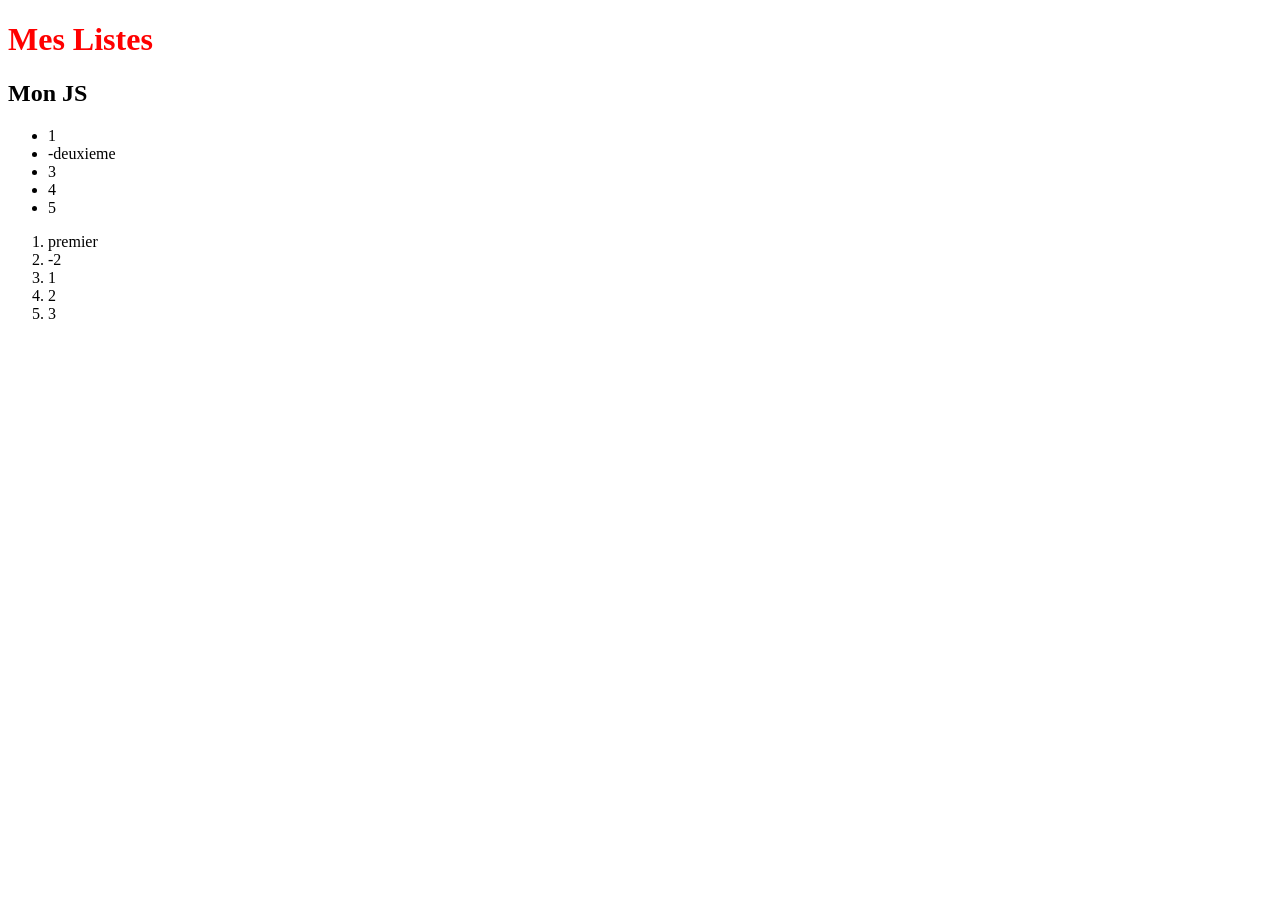
<file: index.html>
<!DOCTYPE html>
<html lang="en">
<head>
    <meta charset="UTF-8">
    <meta http-equiv="X-UA-Compatible" content="IE=edge">
    <meta name="viewport" content="width=device-width, initial-scale=1.0">
    <title>Document</title>
</head>
<body>
    <h1>Mes Listes</h1>

    <ul>
        <li>1</li>
        <li>2</li>
        <li>3</li>
    </ul>

    <ol>
        <li>1</li>
        <li>2</li>
        <li>3</li>
    </ol>

    <script>

        let ulli = document.querySelector("ul");
        ulli.insertAdjacentHTML("beforeend", "<li>4</li><li>5</li>");

        let olli = document.querySelector("ol")
        olli.insertAdjacentHTML("afterbegin","<li>-1</li><li>-2</li>");

        let h2 = document.querySelector("h1")
        h2.insertAdjacentHTML("afterend", "<h2>Mon JS</h2>");

        let olli1 = document.querySelector("ol>li")                     //  let olli1 = document.querySelector("ol>li")
        olli1.textContent = "premier";

        let ulli1 = document.querySelector("ul li:nth-child(2)")
        ulli1.textContent = "-deuxieme";

        let h1 = document.querySelector("h1")
        h1.style.color="red";

        


    </script>

<!--
Créez une page HTML qui contient un H1 comme titre et deux listes (une ordonnée et une non-ordonnée) qui contiendront 3 li chacune
	
Sélectionnez la liste non-ordonnée et rajouter 2 li à la fin
	
Sélectionnez la liste ordonnée et rajoutez 2 li au début
	
Rajoutez un sous-titre de votre choix après le titre
	
Modifiez le contenu du premier élément de la liste ordonnée
	
Modifiez le contenu du second élément de la liste non-ordonnée
	
Changez le couleur du titre 
-->


</body>
</html>
</file>
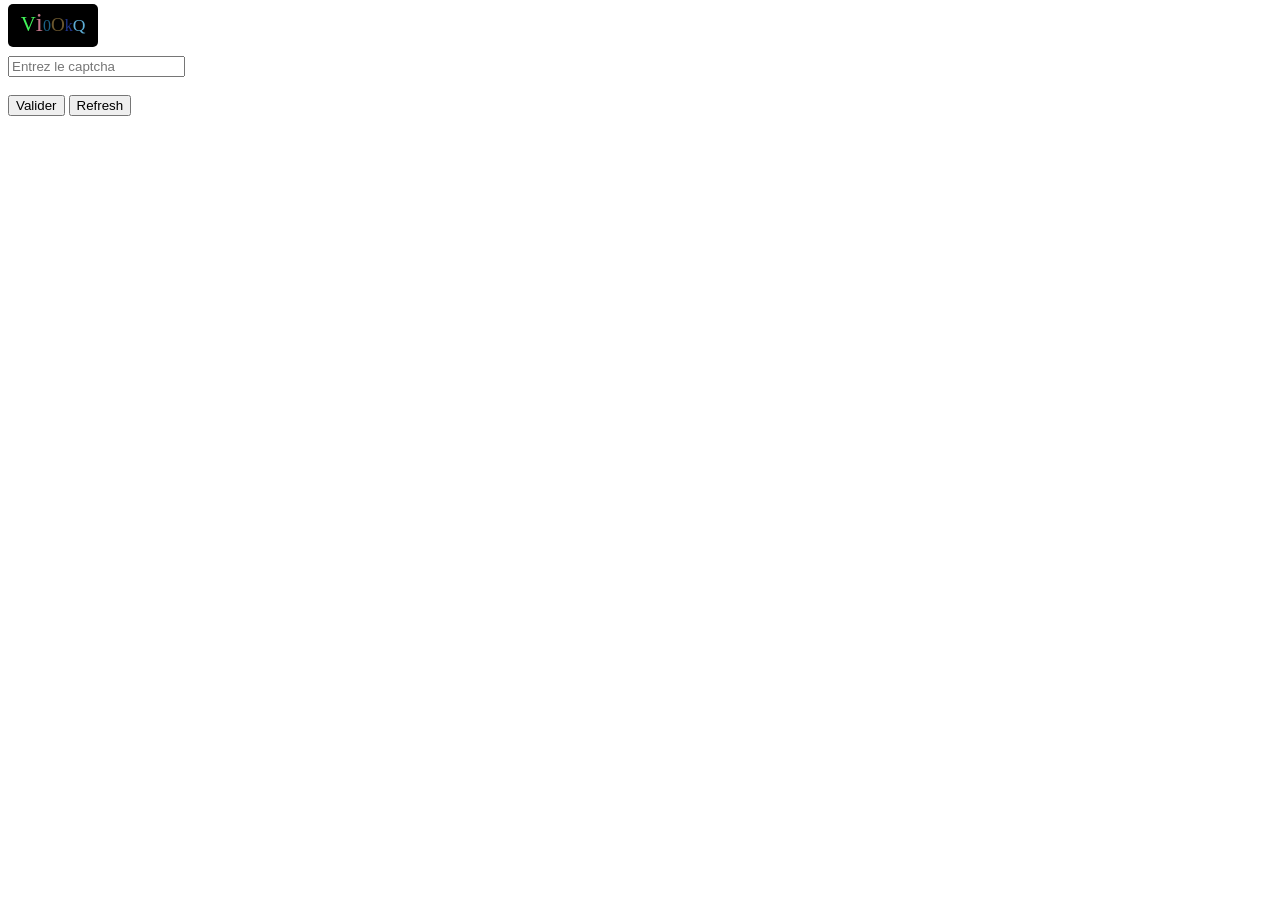
<file: captcha/index.html>
<!DOCTYPE html>
<html lang="en">
	<head>
		<meta charset="UTF-8">
		<title>Captcha</title>

		<style>
			#captcha {
				-webkit-user-select: none; /* Safari */
				-ms-user-select: none; /* IE 10+ */
				user-select: none;

				background-color: black;
				display: inline;
				padding: 0.8em;
				border-radius: 5px;
			}

			.invalidCaptcha {
				border: solid 2px red;
				border-radius: 3px;
			}

			.invalidCaptcha + span::after {
				content: "captcha invalide";
				color: red;
				font-size: 0.7em;
				font-style: italic;
				padding-left: 5px;
			}

			.validCaptcha {
				border: solid 2px green;
				border-radius: 3px;
			}

			.validCaptcha + span::after {
				content: "vérification réussie";
				color: green;
				font-size: 0.7em;
				font-style: italic;
				padding-left: 5px;
			}
		</style>
	</head>
	
	<body>
		<div>
			<p id="captcha"></p></br></br>
			<input id="captchaInput" type="text" placeholder="Entrez le captcha"><span></span></br></br>
			<button id="captchaValidate">Valider</button>
			<button id="captchaRefresh">Refresh</button>
		</div>
	
	
		<script>
			/* Fonction qui génère un captcha qui sera inséré dans un élément avec l'id "captcha"
			et qui nécessite un callback qui sera appellé lorsqu'le captcha	est validé ainsi qu'une
			longueur de captcha pour la génération */
			function captchaCF2M(callback, captchaLen) {
				function randomInt(min, max) {
					return Math.floor(Math.random() * (max - min + 1) + min)
				}
				
				// Retourne un array contenant autant d'élements venant de "array" que "numberOfElements"
				function getElementsFromArray(array, numberOfElements) {
					let arrayOfElements = [];
					for (let i = 0; i < numberOfElements; i++) {
						let randomElement = array[randomInt(0, array.length - 1)];
						arrayOfElements.push(randomElement);
					}
					return arrayOfElements
				}
				
				// Vide le contenu de l'élément avec l'id "captcha" et y insère un nouveau captcha
				function generateCaptcha() {
					captcha.innerHTML = "";
					captchaInput.value = ""; 

					let captchaArray = getElementsFromArray(allCharacters, captchaLen);
					for (let i = 0; i < captchaArray.length; i++) {
						let colors = randomRGB(); //
						let size = randomSize();
						captcha.insertAdjacentHTML('beforeend', `<span style="color: rgb(${colors[0]}, ${colors[1]}, ${colors[2]}); font-size: ${size}em">${captchaArray[i]}</span>`);
					}
				}

				// Vérifie si l'entrée utilisateur correspond au captcha et appelle le callback sinon génère un nouveau captcha
				function validateCaptcha() {
					if (captcha.textContent === captchaInput.value) {
						captchaInput.classList.remove("invalidCaptcha");
						captchaInput.classList.add("validCaptcha");
						callback();
					} else {
						captchaInput.classList.add("invalidCaptcha");
						generateCaptcha(captchaLen);
					}
				}

				function randomRGB() {
					let arrayRGB = [];

					for (let i = 0; i < 3; i++) {
						arrayRGB.push(randomInt(21, 255));
					}
					// randomInt(min, max)
					return arrayRGB
				}

				function randomSize() {
					return randomInt(10, 18) / 10
				}
			
				const allCharacters = ['A', 'B', 'C', 'D', 'E', 'F', 'G', 'H', 'I', 'J', 'K', 'L', 'M', 'N', 'O', 'P', 'Q', 'R', 'S', 'T', 'U', 'V', 'W', 'X', 'Y', 'Z', 'a', 'b', 'c', 'd', 'e', 'f', 'g', 'h', 'i', 'j', 'k', 'l', 'm', 'n', 'o', 'p', 'q', 'r', 's', 't', 'u', 'v', 'w', 'x', 'y', 'z', '0', '1', '2', '3', '4', '5', '6', '7', '8', '9'];
				const captcha = document.querySelector('#captcha');
				const captchaInput = document.querySelector('#captchaInput');
				const captchaValidate = document.querySelector('#captchaValidate');
				const captchaRefresh = document.querySelector('#captchaRefresh');

				generateCaptcha(captchaLen);
				captchaValidate.addEventListener('click', validateCaptcha);
				captchaRefresh.addEventListener('click', generateCaptcha);
			}

			function redirectionDuckduck() {
				document.location = "https://duckduckgo.com"; // Redirection vers un site
				// document.querySelector("#monFormulaire").submit(); // Envoyer un formulaire
			}

			captchaCF2M(redirectionDuckduck, 6)
		</script>
	</body>
</html>
</file>
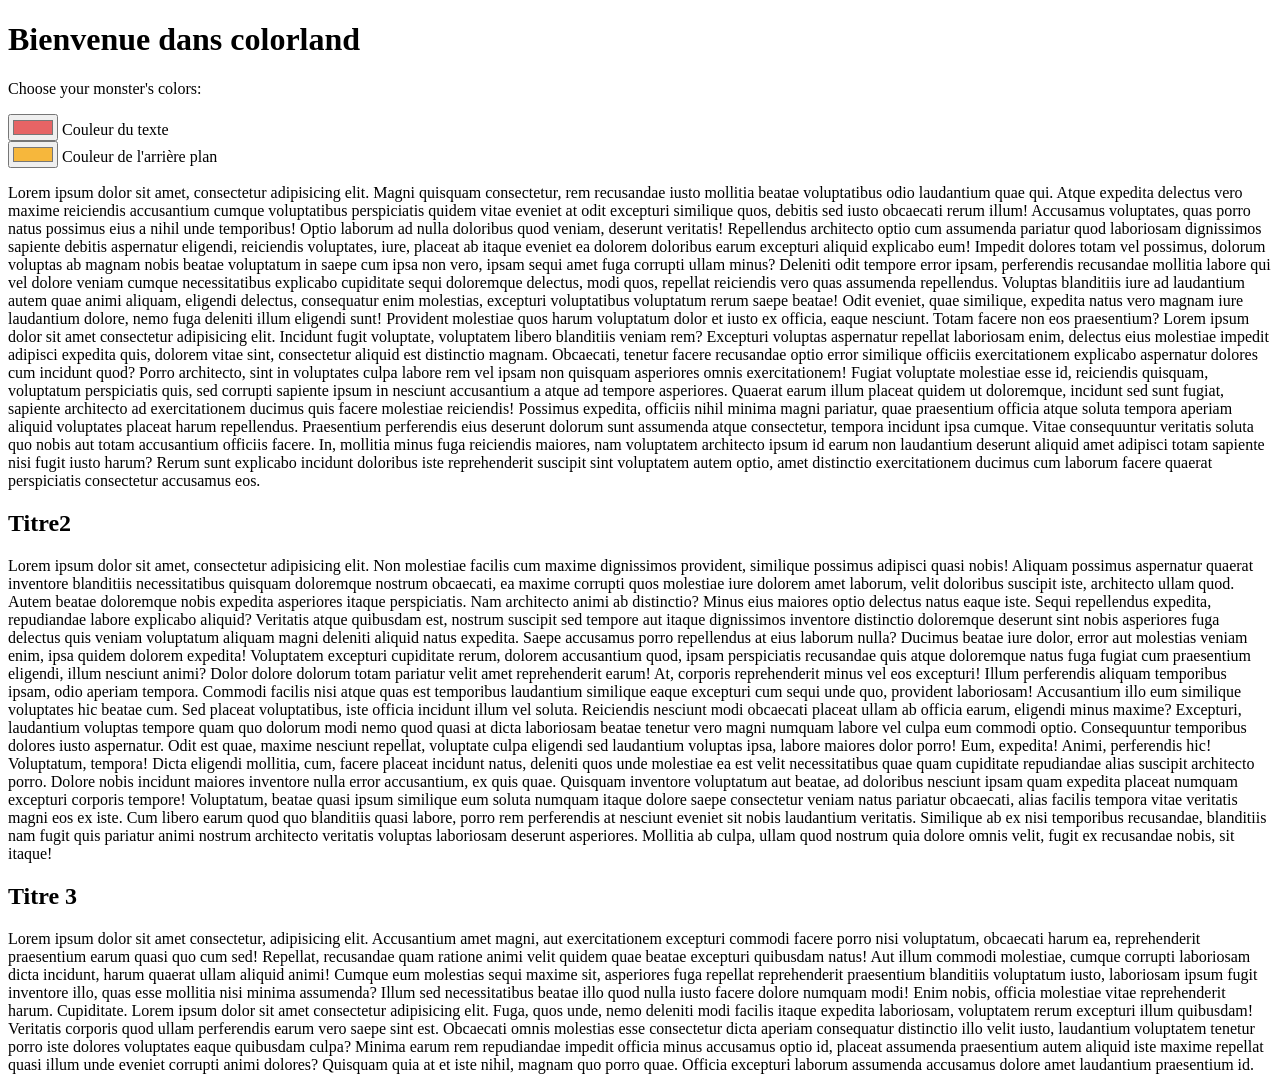
<file: colors_scrollIntoView/index.html>
<!DOCTYPE html>
<html lang="en">
<head>
    <meta charset="UTF-8">
    <meta http-equiv="X-UA-Compatible" content="IE=edge">
    <meta name="viewport" content="width=device-width, initial-scale=1.0">
    <title>Document</title>
</head>
<body>
<h1>Bienvenue dans colorland</h1>

    <p>Choose your monster's colors:</p>

<div>
    <input type="color" id="textColor" name="textColor"
           value="#e66465">
    <label for="textColor">Couleur du texte</label>
</div>

<div>
    <input type="color" id="backgroundColor" name="backgroundColor"
            value="#f6b73c">
    <label for="backgroundColor">Couleur de l'arrière plan</label>
</div>

<p>Lorem ipsum dolor sit amet, consectetur adipisicing elit. Magni quisquam consectetur, rem recusandae iusto mollitia beatae voluptatibus odio laudantium quae qui. Atque expedita delectus vero maxime reiciendis accusantium cumque voluptatibus perspiciatis quidem vitae eveniet at odit excepturi similique quos, debitis sed iusto obcaecati rerum illum! Accusamus voluptates, quas porro natus possimus eius a nihil unde temporibus! Optio laborum ad nulla doloribus quod veniam, deserunt veritatis! Repellendus architecto optio cum assumenda pariatur quod laboriosam dignissimos sapiente debitis aspernatur eligendi, reiciendis voluptates, iure, placeat ab itaque eveniet ea dolorem doloribus earum excepturi aliquid explicabo eum! Impedit dolores totam vel possimus, dolorum voluptas ab magnam nobis beatae voluptatum in saepe cum ipsa non vero, ipsam sequi amet fuga corrupti ullam minus? Deleniti odit tempore error ipsam, perferendis recusandae mollitia labore qui vel dolore veniam cumque necessitatibus explicabo cupiditate sequi doloremque delectus, modi quos, repellat reiciendis vero quas assumenda repellendus. Voluptas blanditiis iure ad laudantium autem quae animi aliquam, eligendi delectus, consequatur enim molestias, excepturi voluptatibus voluptatum rerum saepe beatae! Odit eveniet, quae similique, expedita natus vero magnam iure laudantium dolore, nemo fuga deleniti illum eligendi sunt! Provident molestiae quos harum voluptatum dolor et iusto ex officia, eaque nesciunt. Totam facere non eos praesentium? Lorem ipsum dolor sit amet consectetur adipisicing elit. Incidunt fugit voluptate, voluptatem libero blanditiis veniam rem? Excepturi voluptas aspernatur repellat laboriosam enim, delectus eius molestiae impedit adipisci expedita quis, dolorem vitae sint, consectetur aliquid est distinctio magnam. Obcaecati, tenetur facere recusandae optio error similique officiis exercitationem explicabo aspernatur dolores cum incidunt quod? Porro architecto, sint in voluptates culpa labore rem vel ipsam non quisquam asperiores omnis exercitationem! Fugiat voluptate molestiae esse id, reiciendis quisquam, voluptatum perspiciatis quis, sed corrupti sapiente ipsum in nesciunt accusantium a atque ad tempore asperiores. Quaerat earum illum placeat quidem ut doloremque, incidunt sed sunt fugiat, sapiente architecto ad exercitationem ducimus quis facere molestiae reiciendis! Possimus expedita, officiis nihil minima magni pariatur, quae praesentium officia atque soluta tempora aperiam aliquid voluptates placeat harum repellendus. Praesentium perferendis eius deserunt dolorum sunt assumenda atque consectetur, tempora incidunt ipsa cumque. Vitae consequuntur veritatis soluta quo nobis aut totam accusantium officiis facere. In, mollitia minus fuga reiciendis maiores, nam voluptatem architecto ipsum id earum non laudantium deserunt aliquid amet adipisci totam sapiente nisi fugit iusto harum? Rerum sunt explicabo incidunt doloribus iste reprehenderit suscipit sint voluptatem autem optio, amet distinctio exercitationem ducimus cum laborum facere quaerat perspiciatis consectetur accusamus eos.
</p>

<h2 onclick="this.scrollIntoView({behavior: 'smooth', block: 'start'});">Titre2</h2>

<p>Lorem ipsum dolor sit amet, consectetur adipisicing elit. Non molestiae facilis cum maxime dignissimos provident, similique possimus adipisci quasi nobis! Aliquam possimus aspernatur quaerat inventore blanditiis necessitatibus quisquam doloremque nostrum obcaecati, ea maxime corrupti quos molestiae iure dolorem amet laborum, velit doloribus suscipit iste, architecto ullam quod. Autem beatae doloremque nobis expedita asperiores itaque perspiciatis. Nam architecto animi ab distinctio? Minus eius maiores optio delectus natus eaque iste. Sequi repellendus expedita, repudiandae labore explicabo aliquid? Veritatis atque quibusdam est, nostrum suscipit sed tempore aut itaque dignissimos inventore distinctio doloremque deserunt sint nobis asperiores fuga delectus quis veniam voluptatum aliquam magni deleniti aliquid natus expedita. Saepe accusamus porro repellendus at eius laborum nulla? Ducimus beatae iure dolor, error aut molestias veniam enim, ipsa quidem dolorem expedita! Voluptatem excepturi cupiditate rerum, dolorem accusantium quod, ipsam perspiciatis recusandae quis atque doloremque natus fuga fugiat cum praesentium eligendi, illum nesciunt animi? Dolor dolore dolorum totam pariatur velit amet reprehenderit earum! At, corporis reprehenderit minus vel eos excepturi! Illum perferendis aliquam temporibus ipsam, odio aperiam tempora. Commodi facilis nisi atque quas est temporibus laudantium similique eaque excepturi cum sequi unde quo, provident laboriosam! Accusantium illo eum similique voluptates hic beatae cum. Sed placeat voluptatibus, iste officia incidunt illum vel soluta. Reiciendis nesciunt modi obcaecati placeat ullam ab officia earum, eligendi minus maxime? Excepturi, laudantium voluptas tempore quam quo dolorum modi nemo quod quasi at dicta laboriosam beatae tenetur vero magni numquam labore vel culpa eum commodi optio. Consequuntur temporibus dolores iusto aspernatur. Odit est quae, maxime nesciunt repellat, voluptate culpa eligendi sed laudantium voluptas ipsa, labore maiores dolor porro! Eum, expedita! Animi, perferendis hic! Voluptatum, tempora! Dicta eligendi mollitia, cum, facere placeat incidunt natus, deleniti quos unde molestiae ea est velit necessitatibus quae quam cupiditate repudiandae alias suscipit architecto porro. Dolore nobis incidunt maiores inventore nulla error accusantium, ex quis quae. Quisquam inventore voluptatum aut beatae, ad doloribus nesciunt ipsam quam expedita placeat numquam excepturi corporis tempore! Voluptatum, beatae quasi ipsum similique eum soluta numquam itaque dolore saepe consectetur veniam natus pariatur obcaecati, alias facilis tempora vitae veritatis magni eos ex iste. Cum libero earum quod quo blanditiis quasi labore, porro rem perferendis at nesciunt eveniet sit nobis laudantium veritatis. Similique ab ex nisi temporibus recusandae, blanditiis nam fugit quis pariatur animi nostrum architecto veritatis voluptas laboriosam deserunt asperiores. Mollitia ab culpa, ullam quod nostrum quia dolore omnis velit, fugit ex recusandae nobis, sit itaque!</p>

<h2 onclick="this.scrollIntoView({behavior: 'smooth', block: 'start'});">Titre 3</h2>
<p>
    Lorem ipsum dolor sit amet consectetur, adipisicing elit. Accusantium amet magni, aut exercitationem excepturi commodi facere porro nisi voluptatum, obcaecati harum ea, reprehenderit praesentium earum quasi quo cum sed! Repellat, recusandae quam ratione animi velit quidem quae beatae excepturi quibusdam natus! Aut illum commodi molestiae, cumque corrupti laboriosam dicta incidunt, harum quaerat ullam aliquid animi! Cumque eum molestias sequi maxime sit, asperiores fuga repellat reprehenderit praesentium blanditiis voluptatum iusto, laboriosam ipsum fugit inventore illo, quas esse mollitia nisi minima assumenda? Illum sed necessitatibus beatae illo quod nulla iusto facere dolore numquam modi! Enim nobis, officia molestiae vitae reprehenderit harum. Cupiditate. Lorem ipsum dolor sit amet consectetur adipisicing elit. Fuga, quos unde, nemo deleniti modi facilis itaque expedita laboriosam, voluptatem rerum excepturi illum quibusdam! Veritatis corporis quod ullam perferendis earum vero saepe sint est. Obcaecati omnis molestias esse consectetur dicta aperiam consequatur distinctio illo velit iusto, laudantium voluptatem tenetur porro iste dolores voluptates eaque quibusdam culpa? Minima earum rem repudiandae impedit officia minus accusamus optio id, placeat assumenda praesentium autem aliquid iste maxime repellat quasi illum unde eveniet corrupti animi dolores? Quisquam quia at et iste nihil, magnam quo porro quae. Officia excepturi laborum assumenda accusamus dolore amet laudantium praesentium id.
</p>

    <script src=colors.js> </script>
</body>
</html>
</file>
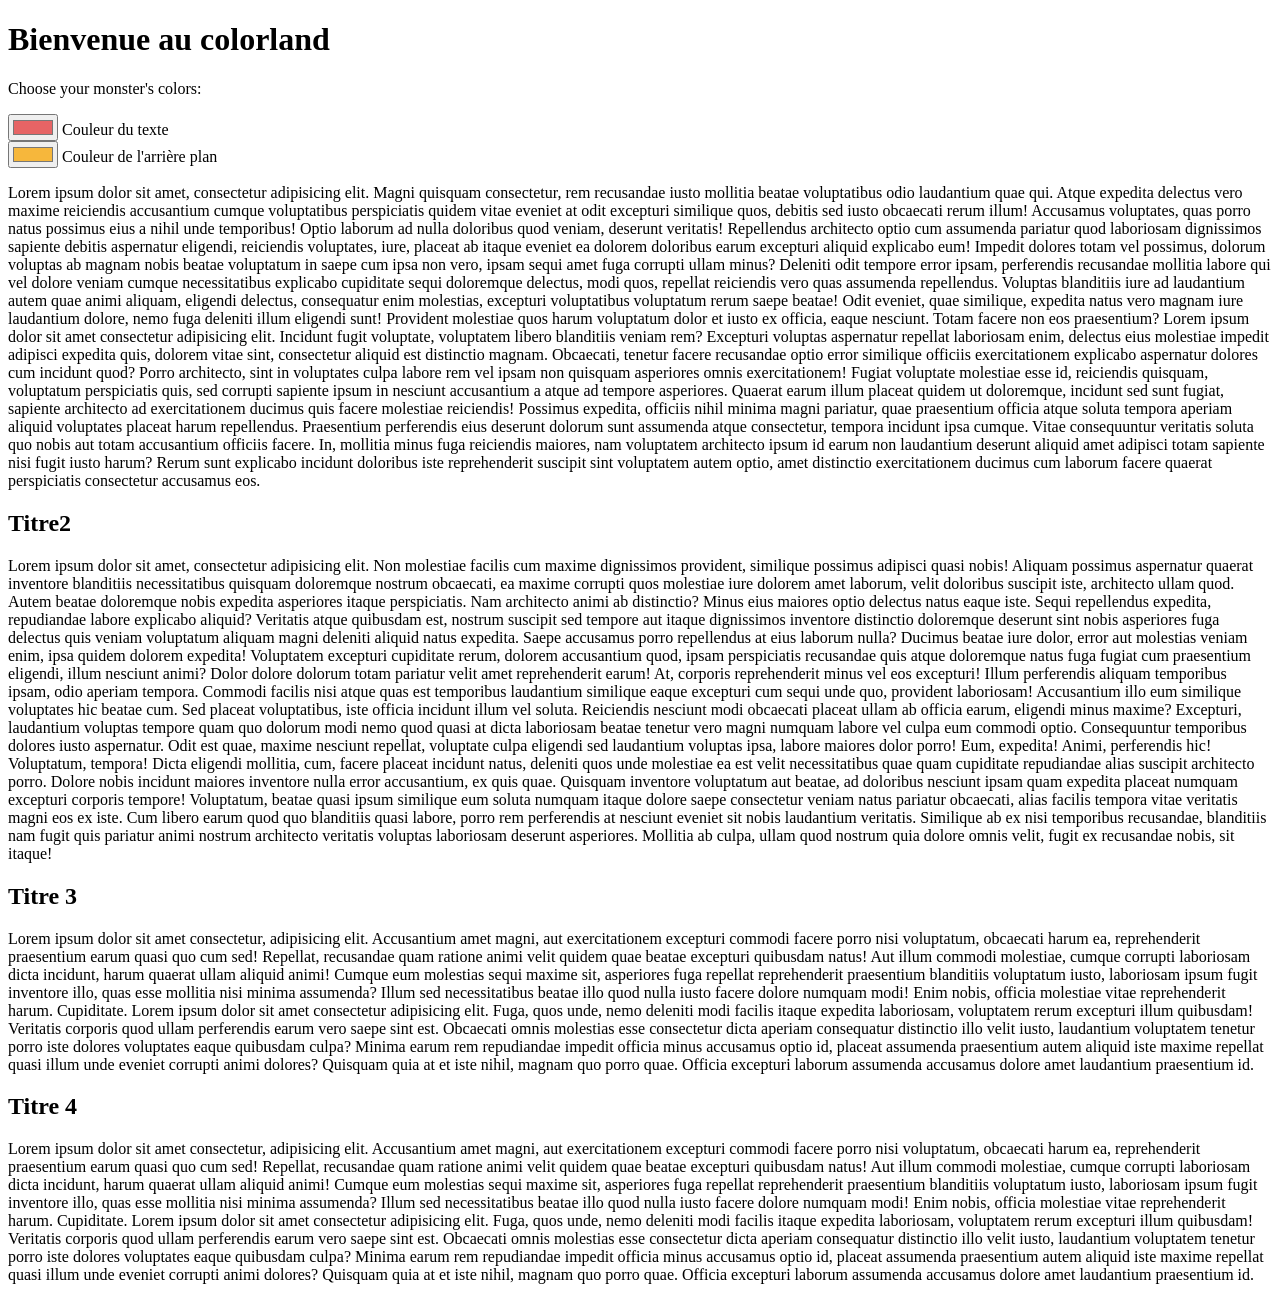
<file: colors_scrollIntoView_byClass/index.html>
<!DOCTYPE html>
<html lang="en">
<head>
    <meta charset="UTF-8">
    <meta http-equiv="X-UA-Compatible" content="IE=edge">
    <meta name="viewport" content="width=device-width, initial-scale=1.0">
    <title>Document</title>
</head>
<body>
<h1>Bienvenue au colorland</h1>

    <p>Choose your monster's colors:</p>

<div>
    <input type="color" id="textColor" name="textColor"
           value="#e66465">
    <label for="textColor">Couleur du texte</label>
</div>

<div>
    <input type="color" id="backgroundColor" name="backgroundColor"
            value="#f6b73c">
    <label for="backgroundColor">Couleur de l'arrière plan</label>
</div>

<p>Lorem ipsum dolor sit amet, consectetur adipisicing elit. Magni quisquam consectetur, rem recusandae iusto mollitia beatae voluptatibus odio laudantium quae qui. Atque expedita delectus vero maxime reiciendis accusantium cumque voluptatibus perspiciatis quidem vitae eveniet at odit excepturi similique quos, debitis sed iusto obcaecati rerum illum! Accusamus voluptates, quas porro natus possimus eius a nihil unde temporibus! Optio laborum ad nulla doloribus quod veniam, deserunt veritatis! Repellendus architecto optio cum assumenda pariatur quod laboriosam dignissimos sapiente debitis aspernatur eligendi, reiciendis voluptates, iure, placeat ab itaque eveniet ea dolorem doloribus earum excepturi aliquid explicabo eum! Impedit dolores totam vel possimus, dolorum voluptas ab magnam nobis beatae voluptatum in saepe cum ipsa non vero, ipsam sequi amet fuga corrupti ullam minus? Deleniti odit tempore error ipsam, perferendis recusandae mollitia labore qui vel dolore veniam cumque necessitatibus explicabo cupiditate sequi doloremque delectus, modi quos, repellat reiciendis vero quas assumenda repellendus. Voluptas blanditiis iure ad laudantium autem quae animi aliquam, eligendi delectus, consequatur enim molestias, excepturi voluptatibus voluptatum rerum saepe beatae! Odit eveniet, quae similique, expedita natus vero magnam iure laudantium dolore, nemo fuga deleniti illum eligendi sunt! Provident molestiae quos harum voluptatum dolor et iusto ex officia, eaque nesciunt. Totam facere non eos praesentium? Lorem ipsum dolor sit amet consectetur adipisicing elit. Incidunt fugit voluptate, voluptatem libero blanditiis veniam rem? Excepturi voluptas aspernatur repellat laboriosam enim, delectus eius molestiae impedit adipisci expedita quis, dolorem vitae sint, consectetur aliquid est distinctio magnam. Obcaecati, tenetur facere recusandae optio error similique officiis exercitationem explicabo aspernatur dolores cum incidunt quod? Porro architecto, sint in voluptates culpa labore rem vel ipsam non quisquam asperiores omnis exercitationem! Fugiat voluptate molestiae esse id, reiciendis quisquam, voluptatum perspiciatis quis, sed corrupti sapiente ipsum in nesciunt accusantium a atque ad tempore asperiores. Quaerat earum illum placeat quidem ut doloremque, incidunt sed sunt fugiat, sapiente architecto ad exercitationem ducimus quis facere molestiae reiciendis! Possimus expedita, officiis nihil minima magni pariatur, quae praesentium officia atque soluta tempora aperiam aliquid voluptates placeat harum repellendus. Praesentium perferendis eius deserunt dolorum sunt assumenda atque consectetur, tempora incidunt ipsa cumque. Vitae consequuntur veritatis soluta quo nobis aut totam accusantium officiis facere. In, mollitia minus fuga reiciendis maiores, nam voluptatem architecto ipsum id earum non laudantium deserunt aliquid amet adipisci totam sapiente nisi fugit iusto harum? Rerum sunt explicabo incidunt doloribus iste reprehenderit suscipit sint voluptatem autem optio, amet distinctio exercitationem ducimus cum laborum facere quaerat perspiciatis consectetur accusamus eos.
</p>

<h2 class="titresDefilables">Titre2</h2>

<p>Lorem ipsum dolor sit amet, consectetur adipisicing elit. Non molestiae facilis cum maxime dignissimos provident, similique possimus adipisci quasi nobis! Aliquam possimus aspernatur quaerat inventore blanditiis necessitatibus quisquam doloremque nostrum obcaecati, ea maxime corrupti quos molestiae iure dolorem amet laborum, velit doloribus suscipit iste, architecto ullam quod. Autem beatae doloremque nobis expedita asperiores itaque perspiciatis. Nam architecto animi ab distinctio? Minus eius maiores optio delectus natus eaque iste. Sequi repellendus expedita, repudiandae labore explicabo aliquid? Veritatis atque quibusdam est, nostrum suscipit sed tempore aut itaque dignissimos inventore distinctio doloremque deserunt sint nobis asperiores fuga delectus quis veniam voluptatum aliquam magni deleniti aliquid natus expedita. Saepe accusamus porro repellendus at eius laborum nulla? Ducimus beatae iure dolor, error aut molestias veniam enim, ipsa quidem dolorem expedita! Voluptatem excepturi cupiditate rerum, dolorem accusantium quod, ipsam perspiciatis recusandae quis atque doloremque natus fuga fugiat cum praesentium eligendi, illum nesciunt animi? Dolor dolore dolorum totam pariatur velit amet reprehenderit earum! At, corporis reprehenderit minus vel eos excepturi! Illum perferendis aliquam temporibus ipsam, odio aperiam tempora. Commodi facilis nisi atque quas est temporibus laudantium similique eaque excepturi cum sequi unde quo, provident laboriosam! Accusantium illo eum similique voluptates hic beatae cum. Sed placeat voluptatibus, iste officia incidunt illum vel soluta. Reiciendis nesciunt modi obcaecati placeat ullam ab officia earum, eligendi minus maxime? Excepturi, laudantium voluptas tempore quam quo dolorum modi nemo quod quasi at dicta laboriosam beatae tenetur vero magni numquam labore vel culpa eum commodi optio. Consequuntur temporibus dolores iusto aspernatur. Odit est quae, maxime nesciunt repellat, voluptate culpa eligendi sed laudantium voluptas ipsa, labore maiores dolor porro! Eum, expedita! Animi, perferendis hic! Voluptatum, tempora! Dicta eligendi mollitia, cum, facere placeat incidunt natus, deleniti quos unde molestiae ea est velit necessitatibus quae quam cupiditate repudiandae alias suscipit architecto porro. Dolore nobis incidunt maiores inventore nulla error accusantium, ex quis quae. Quisquam inventore voluptatum aut beatae, ad doloribus nesciunt ipsam quam expedita placeat numquam excepturi corporis tempore! Voluptatum, beatae quasi ipsum similique eum soluta numquam itaque dolore saepe consectetur veniam natus pariatur obcaecati, alias facilis tempora vitae veritatis magni eos ex iste. Cum libero earum quod quo blanditiis quasi labore, porro rem perferendis at nesciunt eveniet sit nobis laudantium veritatis. Similique ab ex nisi temporibus recusandae, blanditiis nam fugit quis pariatur animi nostrum architecto veritatis voluptas laboriosam deserunt asperiores. Mollitia ab culpa, ullam quod nostrum quia dolore omnis velit, fugit ex recusandae nobis, sit itaque!</p>

<h2 class="titresDefilables">Titre 3</h2>
<p>
    Lorem ipsum dolor sit amet consectetur, adipisicing elit. Accusantium amet magni, aut exercitationem excepturi commodi facere porro nisi voluptatum, obcaecati harum ea, reprehenderit praesentium earum quasi quo cum sed! Repellat, recusandae quam ratione animi velit quidem quae beatae excepturi quibusdam natus! Aut illum commodi molestiae, cumque corrupti laboriosam dicta incidunt, harum quaerat ullam aliquid animi! Cumque eum molestias sequi maxime sit, asperiores fuga repellat reprehenderit praesentium blanditiis voluptatum iusto, laboriosam ipsum fugit inventore illo, quas esse mollitia nisi minima assumenda? Illum sed necessitatibus beatae illo quod nulla iusto facere dolore numquam modi! Enim nobis, officia molestiae vitae reprehenderit harum. Cupiditate. Lorem ipsum dolor sit amet consectetur adipisicing elit. Fuga, quos unde, nemo deleniti modi facilis itaque expedita laboriosam, voluptatem rerum excepturi illum quibusdam! Veritatis corporis quod ullam perferendis earum vero saepe sint est. Obcaecati omnis molestias esse consectetur dicta aperiam consequatur distinctio illo velit iusto, laudantium voluptatem tenetur porro iste dolores voluptates eaque quibusdam culpa? Minima earum rem repudiandae impedit officia minus accusamus optio id, placeat assumenda praesentium autem aliquid iste maxime repellat quasi illum unde eveniet corrupti animi dolores? Quisquam quia at et iste nihil, magnam quo porro quae. Officia excepturi laborum assumenda accusamus dolore amet laudantium praesentium id.
</p>

<h2 class="titresDefilables">Titre 4</h2>
<p>
    Lorem ipsum dolor sit amet consectetur, adipisicing elit. Accusantium amet magni, aut exercitationem excepturi commodi facere porro nisi voluptatum, obcaecati harum ea, reprehenderit praesentium earum quasi quo cum sed! Repellat, recusandae quam ratione animi velit quidem quae beatae excepturi quibusdam natus! Aut illum commodi molestiae, cumque corrupti laboriosam dicta incidunt, harum quaerat ullam aliquid animi! Cumque eum molestias sequi maxime sit, asperiores fuga repellat reprehenderit praesentium blanditiis voluptatum iusto, laboriosam ipsum fugit inventore illo, quas esse mollitia nisi minima assumenda? Illum sed necessitatibus beatae illo quod nulla iusto facere dolore numquam modi! Enim nobis, officia molestiae vitae reprehenderit harum. Cupiditate. Lorem ipsum dolor sit amet consectetur adipisicing elit. Fuga, quos unde, nemo deleniti modi facilis itaque expedita laboriosam, voluptatem rerum excepturi illum quibusdam! Veritatis corporis quod ullam perferendis earum vero saepe sint est. Obcaecati omnis molestias esse consectetur dicta aperiam consequatur distinctio illo velit iusto, laudantium voluptatem tenetur porro iste dolores voluptates eaque quibusdam culpa? Minima earum rem repudiandae impedit officia minus accusamus optio id, placeat assumenda praesentium autem aliquid iste maxime repellat quasi illum unde eveniet corrupti animi dolores? Quisquam quia at et iste nihil, magnam quo porro quae. Officia excepturi laborum assumenda accusamus dolore amet laudantium praesentium id.
</p>

    <script src=colors.js> </script>
</body>
</html>
</file>
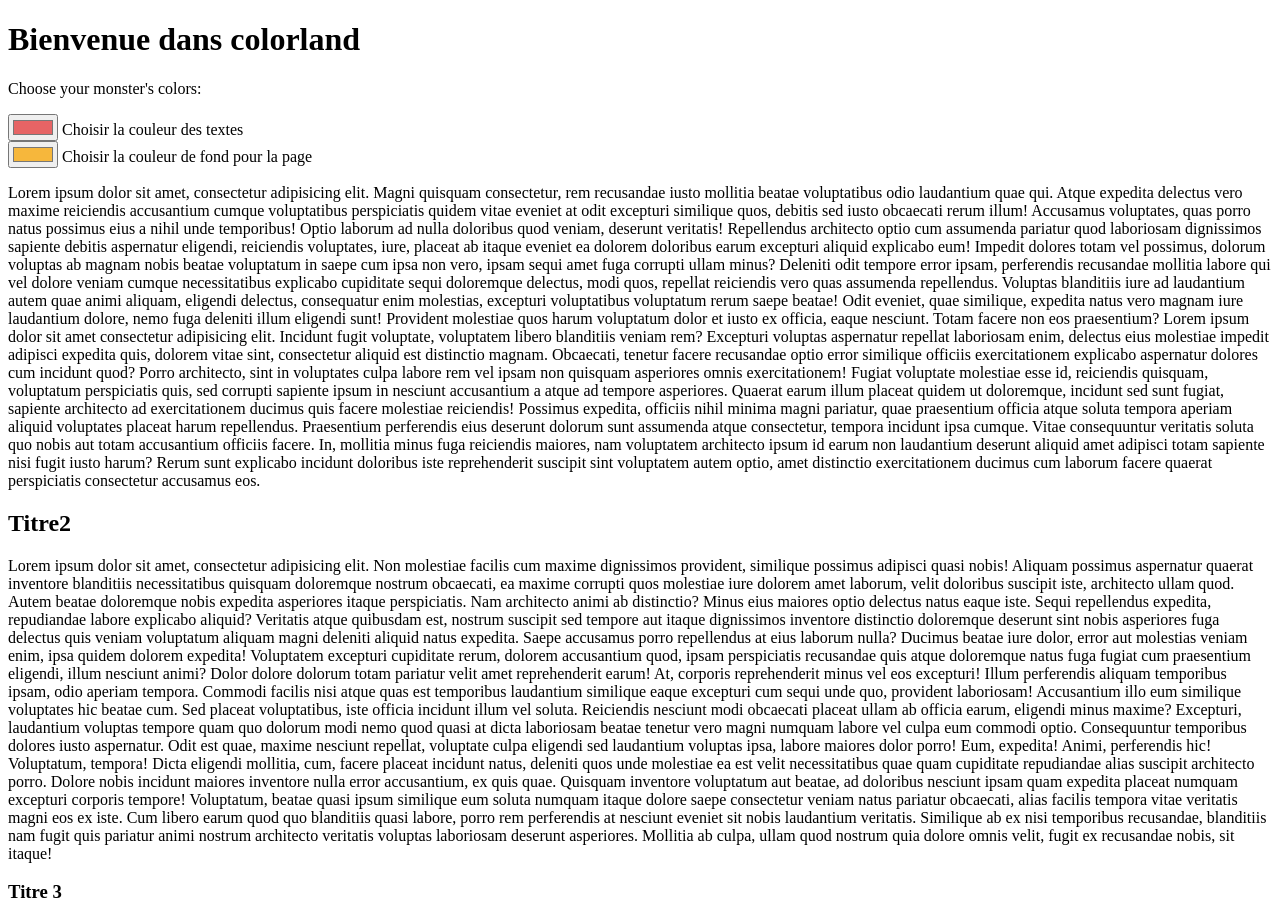
<file: Exercice_andre1.html/index.html>
<!DOCTYPE html>
<html lang="en">
<head>
    <meta charset="UTF-8">
    <meta http-equiv="X-UA-Compatible" content="IE=edge">
    <meta name="viewport" content="width=device-width, initial-scale=1.0">
    <title>Document</title>
</head>
<body>
<h1>Bienvenue dans colorland</h1>

    <p>Choose your monster's colors:</p>

<div>
    <input type="color" id="textColor" name="textColor"
           value="#e66465">
    <label for="textColor">Choisir la couleur des textes</label>
</div>

<div>
    <input type="color" id="backgroundColor" name="backgroundColor"
            value="#f6b73c">
    <label for="backgroundColor">Choisir la couleur de fond pour la page</label>
</div>

<p>Lorem ipsum dolor sit amet, consectetur adipisicing elit. Magni quisquam consectetur, rem recusandae iusto mollitia beatae voluptatibus odio laudantium quae qui. Atque expedita delectus vero maxime reiciendis accusantium cumque voluptatibus perspiciatis quidem vitae eveniet at odit excepturi similique quos, debitis sed iusto obcaecati rerum illum! Accusamus voluptates, quas porro natus possimus eius a nihil unde temporibus! Optio laborum ad nulla doloribus quod veniam, deserunt veritatis! Repellendus architecto optio cum assumenda pariatur quod laboriosam dignissimos sapiente debitis aspernatur eligendi, reiciendis voluptates, iure, placeat ab itaque eveniet ea dolorem doloribus earum excepturi aliquid explicabo eum! Impedit dolores totam vel possimus, dolorum voluptas ab magnam nobis beatae voluptatum in saepe cum ipsa non vero, ipsam sequi amet fuga corrupti ullam minus? Deleniti odit tempore error ipsam, perferendis recusandae mollitia labore qui vel dolore veniam cumque necessitatibus explicabo cupiditate sequi doloremque delectus, modi quos, repellat reiciendis vero quas assumenda repellendus. Voluptas blanditiis iure ad laudantium autem quae animi aliquam, eligendi delectus, consequatur enim molestias, excepturi voluptatibus voluptatum rerum saepe beatae! Odit eveniet, quae similique, expedita natus vero magnam iure laudantium dolore, nemo fuga deleniti illum eligendi sunt! Provident molestiae quos harum voluptatum dolor et iusto ex officia, eaque nesciunt. Totam facere non eos praesentium? Lorem ipsum dolor sit amet consectetur adipisicing elit. Incidunt fugit voluptate, voluptatem libero blanditiis veniam rem? Excepturi voluptas aspernatur repellat laboriosam enim, delectus eius molestiae impedit adipisci expedita quis, dolorem vitae sint, consectetur aliquid est distinctio magnam. Obcaecati, tenetur facere recusandae optio error similique officiis exercitationem explicabo aspernatur dolores cum incidunt quod? Porro architecto, sint in voluptates culpa labore rem vel ipsam non quisquam asperiores omnis exercitationem! Fugiat voluptate molestiae esse id, reiciendis quisquam, voluptatum perspiciatis quis, sed corrupti sapiente ipsum in nesciunt accusantium a atque ad tempore asperiores. Quaerat earum illum placeat quidem ut doloremque, incidunt sed sunt fugiat, sapiente architecto ad exercitationem ducimus quis facere molestiae reiciendis! Possimus expedita, officiis nihil minima magni pariatur, quae praesentium officia atque soluta tempora aperiam aliquid voluptates placeat harum repellendus. Praesentium perferendis eius deserunt dolorum sunt assumenda atque consectetur, tempora incidunt ipsa cumque. Vitae consequuntur veritatis soluta quo nobis aut totam accusantium officiis facere. In, mollitia minus fuga reiciendis maiores, nam voluptatem architecto ipsum id earum non laudantium deserunt aliquid amet adipisci totam sapiente nisi fugit iusto harum? Rerum sunt explicabo incidunt doloribus iste reprehenderit suscipit sint voluptatem autem optio, amet distinctio exercitationem ducimus cum laborum facere quaerat perspiciatis consectetur accusamus eos.
</p>

<h2>Titre2</h2>

<p>Lorem ipsum dolor sit amet, consectetur adipisicing elit. Non molestiae facilis cum maxime dignissimos provident, similique possimus adipisci quasi nobis! Aliquam possimus aspernatur quaerat inventore blanditiis necessitatibus quisquam doloremque nostrum obcaecati, ea maxime corrupti quos molestiae iure dolorem amet laborum, velit doloribus suscipit iste, architecto ullam quod. Autem beatae doloremque nobis expedita asperiores itaque perspiciatis. Nam architecto animi ab distinctio? Minus eius maiores optio delectus natus eaque iste. Sequi repellendus expedita, repudiandae labore explicabo aliquid? Veritatis atque quibusdam est, nostrum suscipit sed tempore aut itaque dignissimos inventore distinctio doloremque deserunt sint nobis asperiores fuga delectus quis veniam voluptatum aliquam magni deleniti aliquid natus expedita. Saepe accusamus porro repellendus at eius laborum nulla? Ducimus beatae iure dolor, error aut molestias veniam enim, ipsa quidem dolorem expedita! Voluptatem excepturi cupiditate rerum, dolorem accusantium quod, ipsam perspiciatis recusandae quis atque doloremque natus fuga fugiat cum praesentium eligendi, illum nesciunt animi? Dolor dolore dolorum totam pariatur velit amet reprehenderit earum! At, corporis reprehenderit minus vel eos excepturi! Illum perferendis aliquam temporibus ipsam, odio aperiam tempora. Commodi facilis nisi atque quas est temporibus laudantium similique eaque excepturi cum sequi unde quo, provident laboriosam! Accusantium illo eum similique voluptates hic beatae cum. Sed placeat voluptatibus, iste officia incidunt illum vel soluta. Reiciendis nesciunt modi obcaecati placeat ullam ab officia earum, eligendi minus maxime? Excepturi, laudantium voluptas tempore quam quo dolorum modi nemo quod quasi at dicta laboriosam beatae tenetur vero magni numquam labore vel culpa eum commodi optio. Consequuntur temporibus dolores iusto aspernatur. Odit est quae, maxime nesciunt repellat, voluptate culpa eligendi sed laudantium voluptas ipsa, labore maiores dolor porro! Eum, expedita! Animi, perferendis hic! Voluptatum, tempora! Dicta eligendi mollitia, cum, facere placeat incidunt natus, deleniti quos unde molestiae ea est velit necessitatibus quae quam cupiditate repudiandae alias suscipit architecto porro. Dolore nobis incidunt maiores inventore nulla error accusantium, ex quis quae. Quisquam inventore voluptatum aut beatae, ad doloribus nesciunt ipsam quam expedita placeat numquam excepturi corporis tempore! Voluptatum, beatae quasi ipsum similique eum soluta numquam itaque dolore saepe consectetur veniam natus pariatur obcaecati, alias facilis tempora vitae veritatis magni eos ex iste. Cum libero earum quod quo blanditiis quasi labore, porro rem perferendis at nesciunt eveniet sit nobis laudantium veritatis. Similique ab ex nisi temporibus recusandae, blanditiis nam fugit quis pariatur animi nostrum architecto veritatis voluptas laboriosam deserunt asperiores. Mollitia ab culpa, ullam quod nostrum quia dolore omnis velit, fugit ex recusandae nobis, sit itaque!</p>

<h3>Titre 3</h3>

    <script src=colors.js> </script>
</body>
</html>
</file>
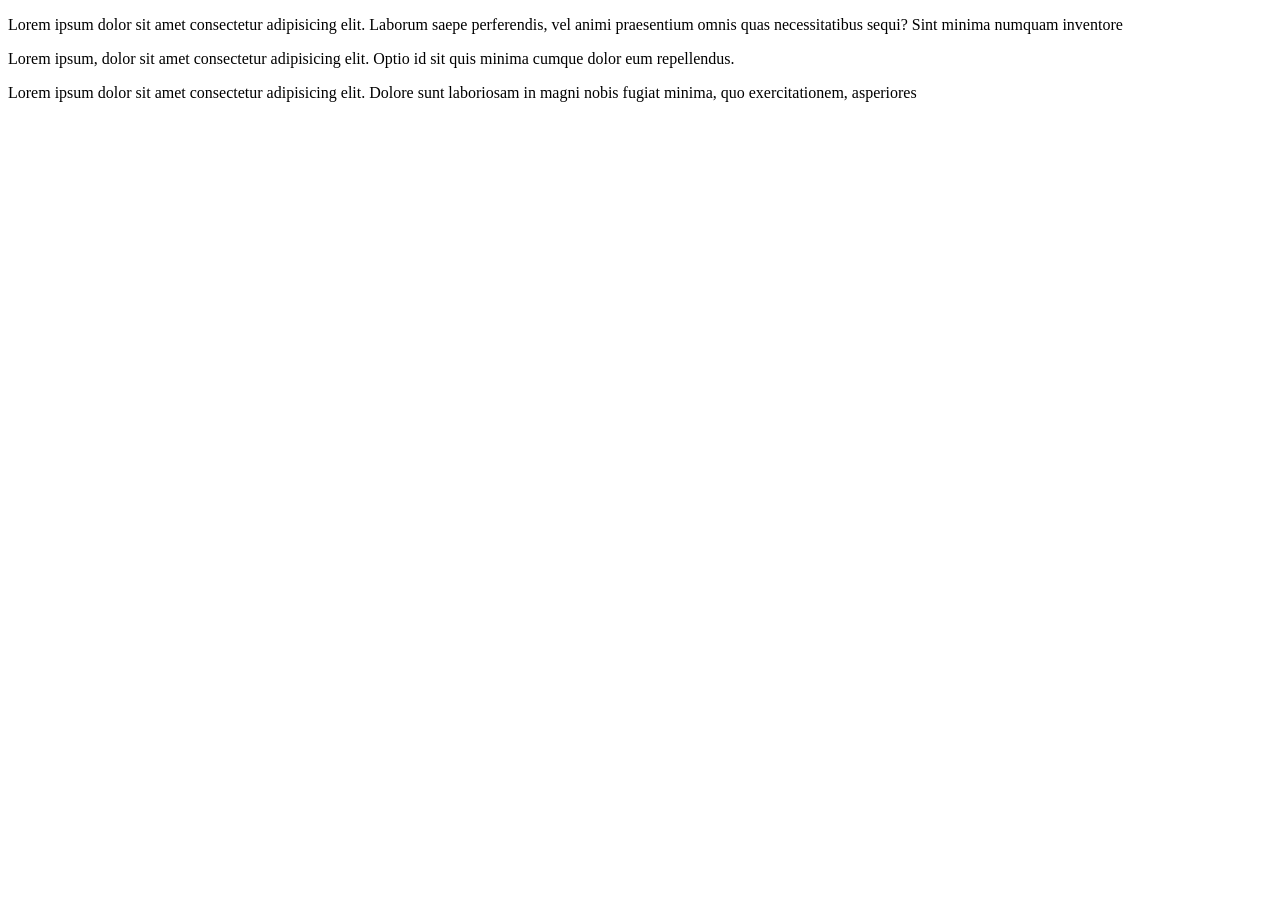
<file: exercice_this/index.html>
<!DOCTYPE html>
<html lang="en">
<head>
    <meta charset="UTF-8">
    <meta http-equiv="X-UA-Compatible" content="IE=edge">
    <meta name="viewport" content="width=device-width, initial-scale=1.0">
    <title>Document</title>
</head>
<body>

    <p onclick="myFunction(this)">Lorem ipsum dolor sit amet consectetur adipisicing elit. Laborum saepe perferendis, vel animi praesentium omnis quas necessitatibus sequi? Sint minima numquam inventore</p>

    <p onclick="myFunction(this)">Lorem ipsum, dolor sit amet consectetur adipisicing elit. Optio id sit quis minima cumque dolor eum repellendus. </p>

    <p onclick="myFunction(this)">Lorem ipsum dolor sit amet consectetur adipisicing elit. Dolore sunt laboriosam in magni nobis fugiat minima, quo exercitationem, asperiores</p>
    
    <script>
        // p.onclick = function () {myFunction(this)}
        // p.onclick()
        // myFunction(this)

        function myFunction(element) {
            let color = element.style.color;
            console.log(color)

            if(color === '' || color === 'black') { // ! convertit en booléen et ça l'inverse
                element.style.color = 'red'
            } else if(color === 'red') {
                element.style.color = 'green'
            } else if(color === 'green') {
                element.style.color = 'blue'
            } else if(color === 'blue'){
                element.style.color = 'black'
            }
        }
        
        
    </script>

</body>
</html>
</file>
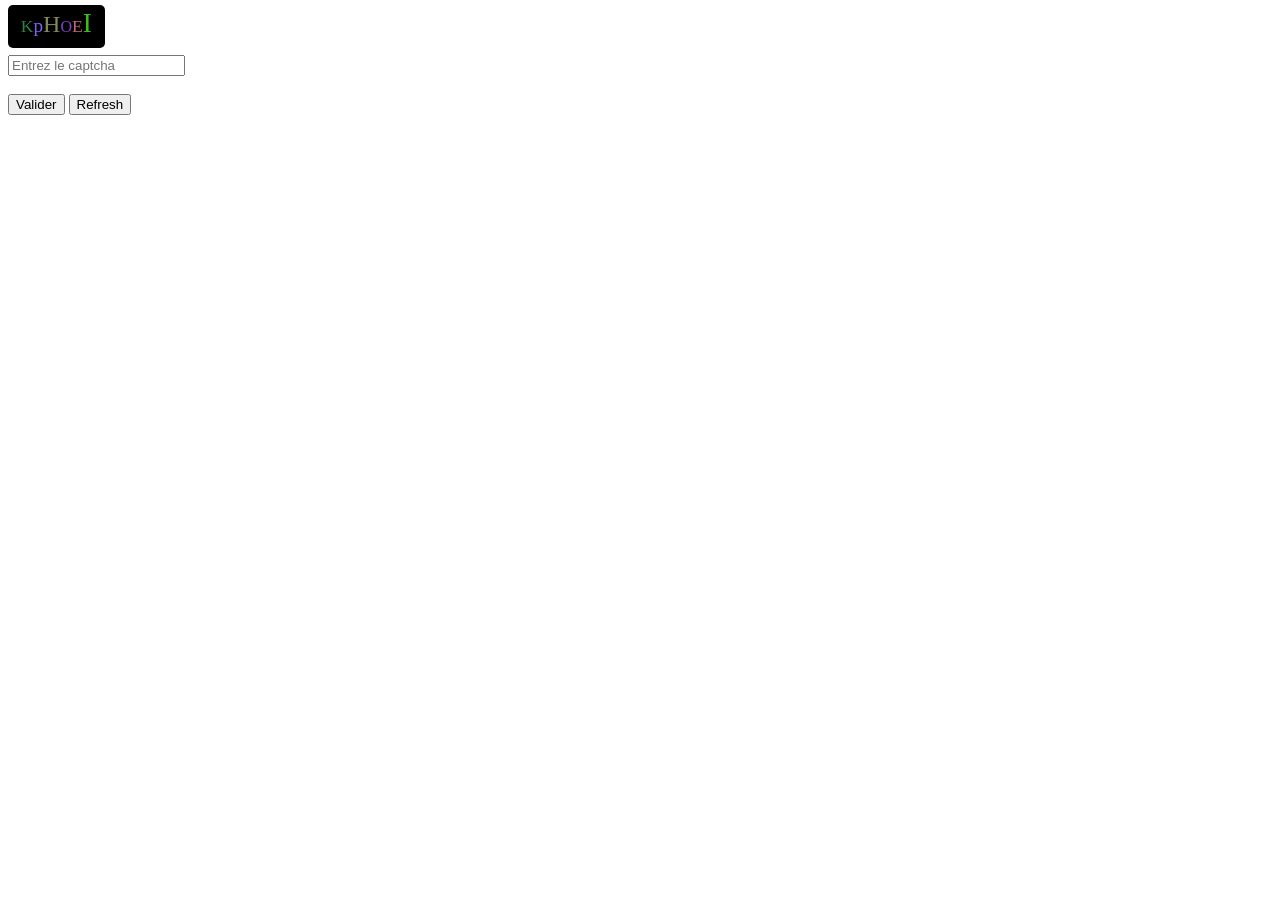
<file: captcha/index (2).html>
<!DOCTYPE html>
<html lang="en">
	<head>
		<meta charset="UTF-8">
		<title>Captcha</title>

		<style>
			#captcha {
				-webkit-user-select: none; /* Safari */
				-ms-user-select: none; /* IE 10+ */
				user-select: none;

				background-color: black;
				display: inline;
				padding: 0.8em;
				border-radius: 5px;
			}
		</style>
	</head>
	
	<body>
		<div>
			<p id="captcha"><p>
			<input id="captchaInput" type="text" placeholder="Entrez le captcha"></br></br>
			<button id="captchaValidate">Valider</button>
			<button id="captchaRefresh">Refresh</button>
		</div>
	
	
		<script>
			/* Fonction qui génère un captcha qui sera inséré dans un élément avec l'id "captcha"
			et qui nécessite un callback qui sera appellé lorsqu'le captcha	est validé ainsi qu'une
			longueur de captcha pour la génération */
			function captchaCF2M(callback, captchaLen) {
				function randomInt(min, max) {
					return Math.floor(Math.random() * (max - min + 1) + min)
				}
				
				// Retourne un array contenant autant d'élements venant de "array" que "numberOfElements"
				function getElementsFromArray(array, numberOfElements) {
					let arrayOfElements = [];
					for (let i = 0; i < numberOfElements; i++) {
						let randomElement = array[randomInt(0, array.length - 1)];
						arrayOfElements.push(randomElement);
					}
					return arrayOfElements
				}
				
				// Vide le contenu de l'élément avec l'id "captcha" et y insère un nouveau captcha
				function generateCaptcha() {
					captcha.innerHTML = "";

					let captchaArray = getElementsFromArray(allCharacters, captchaLen);
					for (let i = 0; i < captchaArray.length; i++) {
						let colors = randomRGB(); //
						let size = randomSize();
						captcha.insertAdjacentHTML('beforeend', `<span style="color: rgb(${colors[0]}, ${colors[1]}, ${colors[2]}); font-size: ${size}em">${captchaArray[i]}</span>`);
					}
				}

				// Vérifie si l'entrée utilisateur correspond au captcha et appelle le callback sinon génère un nouveau captcha
				function validateCaptcha() {
					if (captcha.textContent === captchaInput.value) {
						callback();
					} else {
						generateCaptcha(captchaLen);
					}
				}

				function randomRGB() {
					let arrayRGB = [];

					for (let i = 0; i < 3; i++) {
						arrayRGB.push(randomInt(21, 255));
					}
					// randomInt(min, max)
					return arrayRGB
				}

				function randomSize() {
					return randomInt(10, 18) / 10
				}
			
				const allCharacters = ['A', 'B', 'C', 'D', 'E', 'F', 'G', 'H', 'I', 'J', 'K', 'L', 'M', 'N', 'O', 'P', 'Q', 'R', 'S', 'T', 'U', 'V', 'W', 'X', 'Y', 'Z', 'a', 'b', 'c', 'd', 'e', 'f', 'g', 'h', 'i', 'j', 'k', 'l', 'm', 'n', 'o', 'p', 'q', 'r', 's', 't', 'u', 'v', 'w', 'x', 'y', 'z', '0', '1', '2', '3', '4', '5', '6', '7', '8', '9'];
				const captcha = document.querySelector('#captcha');
				const captchaInput = document.querySelector('#captchaInput');
				const captchaValidate = document.querySelector('#captchaValidate');
				const captchaRefresh = document.querySelector('#captchaRefresh');

				generateCaptcha(captchaLen);
				captchaValidate.addEventListener('click', validateCaptcha);
				captchaRefresh.addEventListener('click', generateCaptcha);
			}

			function redirectionDuckduck() {
				document.location = "https://duckduckgo.com"; // Redirection vers un site
				// document.querySelector("#monFormulaire").submit(); // Envoyer un formulaire
			}

			captchaCF2M(redirectionDuckduck, 6)
		</script>
	</body>
</html>
</file>
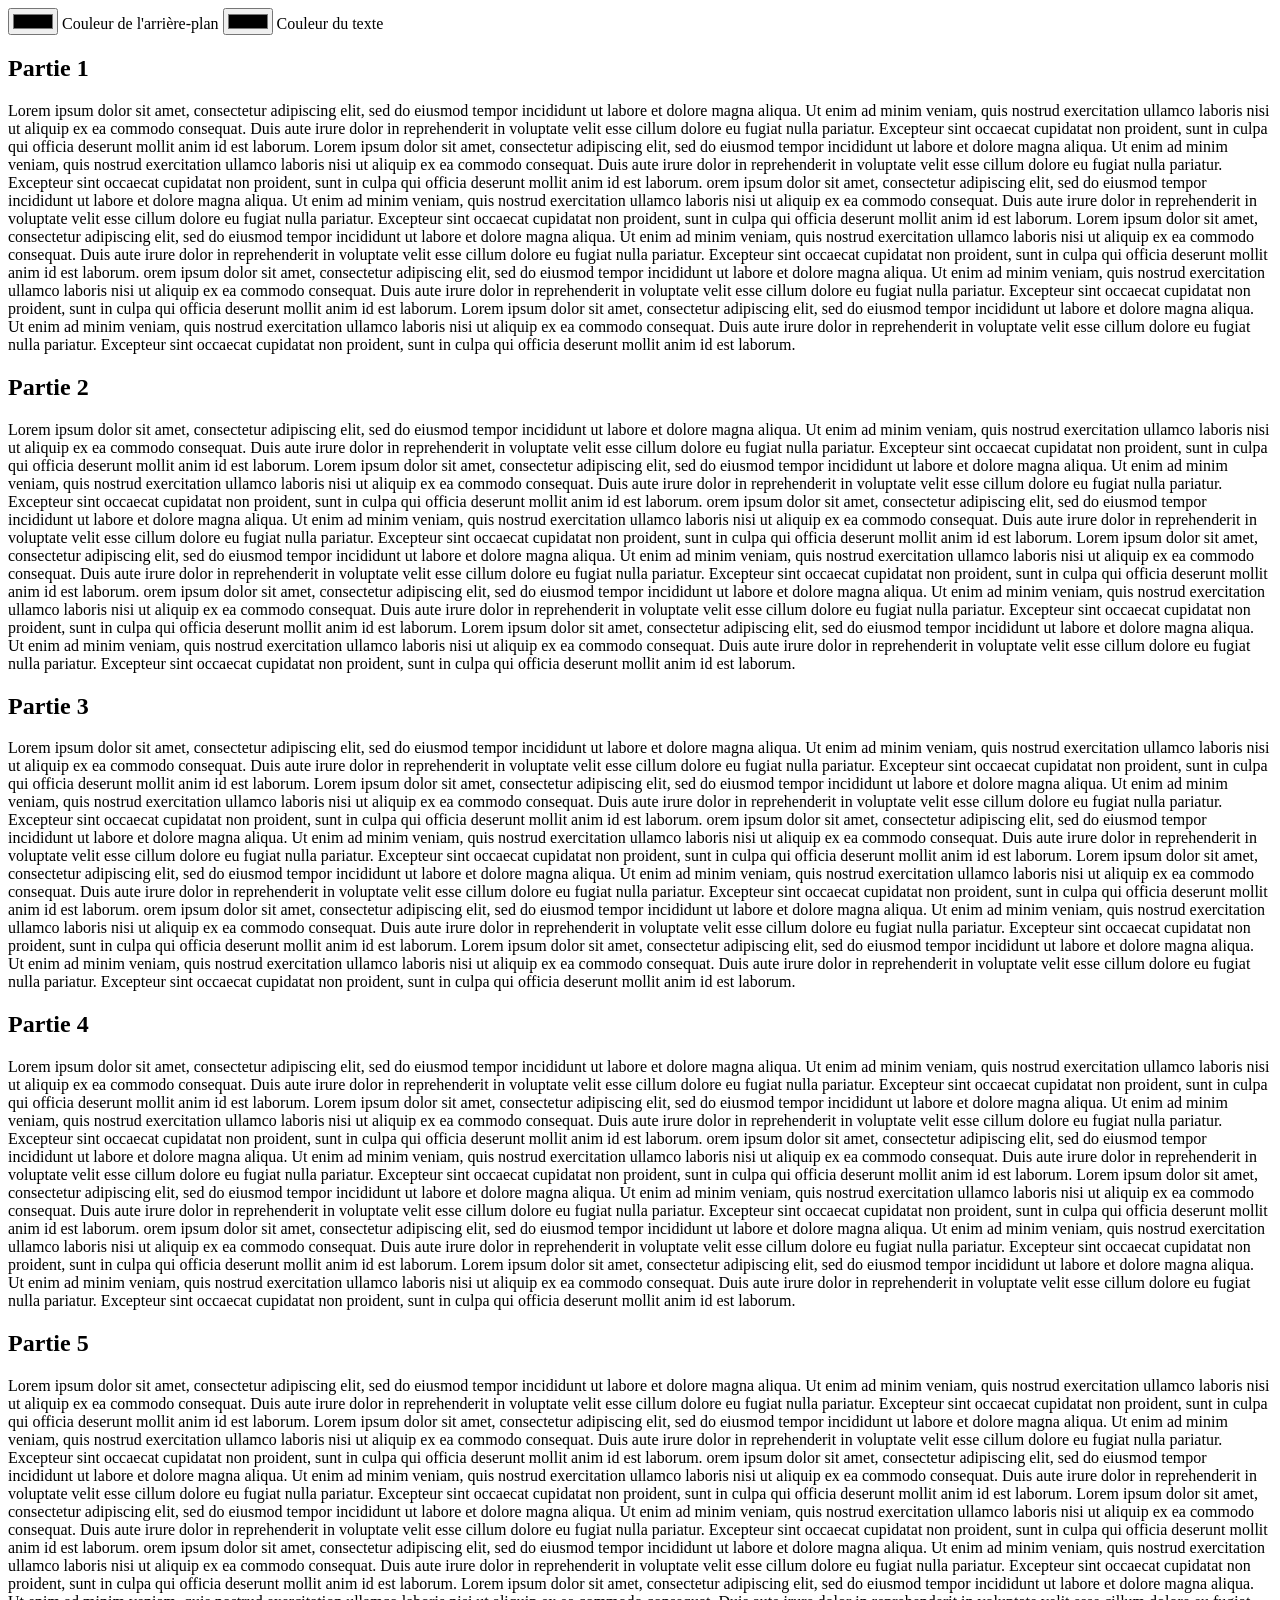
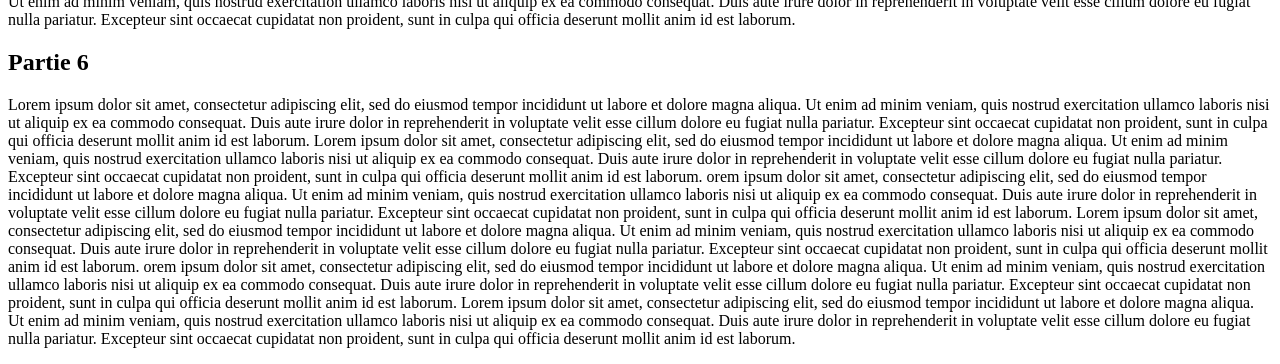
<file: colors_scroll_Andre/index_JS.html>
<!DOCTYPE html>
<html lang="en">

<head>
	<meta charset="UTF-8">
	<title>Events Javascript</title>
</head>

<body>
	<input id="backgroundColor" type="color">
	<label for="backgroundColor">Couleur de l'arrière-plan</label>
	<input id="textColor" type="color">
	<label for="textColor">Couleur du texte</label>

	<h2 class="titres">Partie 1</h2>
	<p>Lorem ipsum dolor sit amet, consectetur adipiscing elit, sed do eiusmod tempor incididunt ut labore et dolore magna aliqua. Ut enim ad minim veniam, quis nostrud exercitation ullamco laboris nisi ut aliquip ex ea commodo consequat. Duis aute irure dolor in reprehenderit in voluptate velit esse cillum dolore eu fugiat nulla pariatur. Excepteur sint occaecat cupidatat non proident, sunt in culpa qui officia deserunt mollit anim id est laborum.
	Lorem ipsum dolor sit amet, consectetur adipiscing elit, sed do eiusmod tempor incididunt ut labore et dolore magna aliqua. Ut enim ad minim veniam, quis nostrud exercitation ullamco laboris nisi ut aliquip ex ea commodo consequat. Duis aute irure dolor in reprehenderit in voluptate velit esse cillum dolore eu fugiat nulla pariatur. Excepteur sint occaecat cupidatat non proident, sunt in culpa qui officia deserunt mollit anim id est laborum.
	orem ipsum dolor sit amet, consectetur adipiscing elit, sed do eiusmod tempor incididunt ut labore et dolore magna aliqua. Ut enim ad minim veniam, quis nostrud exercitation ullamco laboris nisi ut aliquip ex ea commodo consequat. Duis aute irure dolor in reprehenderit in voluptate velit esse cillum dolore eu fugiat nulla pariatur. Excepteur sint occaecat cupidatat non proident, sunt in culpa qui officia deserunt mollit anim id est laborum.
	Lorem ipsum dolor sit amet, consectetur adipiscing elit, sed do eiusmod tempor incididunt ut labore et dolore magna aliqua. Ut enim ad minim veniam, quis nostrud exercitation ullamco laboris nisi ut aliquip ex ea commodo consequat. Duis aute irure dolor in reprehenderit in voluptate velit esse cillum dolore eu fugiat nulla pariatur. Excepteur sint occaecat cupidatat non proident, sunt in culpa qui officia deserunt mollit anim id est laborum.
	orem ipsum dolor sit amet, consectetur adipiscing elit, sed do eiusmod tempor incididunt ut labore et dolore magna aliqua. Ut enim ad minim veniam, quis nostrud exercitation ullamco laboris nisi ut aliquip ex ea commodo consequat. Duis aute irure dolor in reprehenderit in voluptate velit esse cillum dolore eu fugiat nulla pariatur. Excepteur sint occaecat cupidatat non proident, sunt in culpa qui officia deserunt mollit anim id est laborum.
	Lorem ipsum dolor sit amet, consectetur adipiscing elit, sed do eiusmod tempor incididunt ut labore et dolore magna aliqua. Ut enim ad minim veniam, quis nostrud exercitation ullamco laboris nisi ut aliquip ex ea commodo consequat. Duis aute irure dolor in reprehenderit in voluptate velit esse cillum dolore eu fugiat nulla pariatur. Excepteur sint occaecat cupidatat non proident, sunt in culpa qui officia deserunt mollit anim id est laborum.</p>

	<h2 class="titres">Partie 2</h2>
	<p>Lorem ipsum dolor sit amet, consectetur adipiscing elit, sed do eiusmod tempor incididunt ut labore et dolore magna aliqua. Ut enim ad minim veniam, quis nostrud exercitation ullamco laboris nisi ut aliquip ex ea commodo consequat. Duis aute irure dolor in reprehenderit in voluptate velit esse cillum dolore eu fugiat nulla pariatur. Excepteur sint occaecat cupidatat non proident, sunt in culpa qui officia deserunt mollit anim id est laborum.
	Lorem ipsum dolor sit amet, consectetur adipiscing elit, sed do eiusmod tempor incididunt ut labore et dolore magna aliqua. Ut enim ad minim veniam, quis nostrud exercitation ullamco laboris nisi ut aliquip ex ea commodo consequat. Duis aute irure dolor in reprehenderit in voluptate velit esse cillum dolore eu fugiat nulla pariatur. Excepteur sint occaecat cupidatat non proident, sunt in culpa qui officia deserunt mollit anim id est laborum.
	orem ipsum dolor sit amet, consectetur adipiscing elit, sed do eiusmod tempor incididunt ut labore et dolore magna aliqua. Ut enim ad minim veniam, quis nostrud exercitation ullamco laboris nisi ut aliquip ex ea commodo consequat. Duis aute irure dolor in reprehenderit in voluptate velit esse cillum dolore eu fugiat nulla pariatur. Excepteur sint occaecat cupidatat non proident, sunt in culpa qui officia deserunt mollit anim id est laborum.
	Lorem ipsum dolor sit amet, consectetur adipiscing elit, sed do eiusmod tempor incididunt ut labore et dolore magna aliqua. Ut enim ad minim veniam, quis nostrud exercitation ullamco laboris nisi ut aliquip ex ea commodo consequat. Duis aute irure dolor in reprehenderit in voluptate velit esse cillum dolore eu fugiat nulla pariatur. Excepteur sint occaecat cupidatat non proident, sunt in culpa qui officia deserunt mollit anim id est laborum.
	orem ipsum dolor sit amet, consectetur adipiscing elit, sed do eiusmod tempor incididunt ut labore et dolore magna aliqua. Ut enim ad minim veniam, quis nostrud exercitation ullamco laboris nisi ut aliquip ex ea commodo consequat. Duis aute irure dolor in reprehenderit in voluptate velit esse cillum dolore eu fugiat nulla pariatur. Excepteur sint occaecat cupidatat non proident, sunt in culpa qui officia deserunt mollit anim id est laborum.
	Lorem ipsum dolor sit amet, consectetur adipiscing elit, sed do eiusmod tempor incididunt ut labore et dolore magna aliqua. Ut enim ad minim veniam, quis nostrud exercitation ullamco laboris nisi ut aliquip ex ea commodo consequat. Duis aute irure dolor in reprehenderit in voluptate velit esse cillum dolore eu fugiat nulla pariatur. Excepteur sint occaecat cupidatat non proident, sunt in culpa qui officia deserunt mollit anim id est laborum.</p>

	<h2 class="titres">Partie 3</h2>
	<p>Lorem ipsum dolor sit amet, consectetur adipiscing elit, sed do eiusmod tempor incididunt ut labore et dolore magna aliqua. Ut enim ad minim veniam, quis nostrud exercitation ullamco laboris nisi ut aliquip ex ea commodo consequat. Duis aute irure dolor in reprehenderit in voluptate velit esse cillum dolore eu fugiat nulla pariatur. Excepteur sint occaecat cupidatat non proident, sunt in culpa qui officia deserunt mollit anim id est laborum.
	Lorem ipsum dolor sit amet, consectetur adipiscing elit, sed do eiusmod tempor incididunt ut labore et dolore magna aliqua. Ut enim ad minim veniam, quis nostrud exercitation ullamco laboris nisi ut aliquip ex ea commodo consequat. Duis aute irure dolor in reprehenderit in voluptate velit esse cillum dolore eu fugiat nulla pariatur. Excepteur sint occaecat cupidatat non proident, sunt in culpa qui officia deserunt mollit anim id est laborum.
	orem ipsum dolor sit amet, consectetur adipiscing elit, sed do eiusmod tempor incididunt ut labore et dolore magna aliqua. Ut enim ad minim veniam, quis nostrud exercitation ullamco laboris nisi ut aliquip ex ea commodo consequat. Duis aute irure dolor in reprehenderit in voluptate velit esse cillum dolore eu fugiat nulla pariatur. Excepteur sint occaecat cupidatat non proident, sunt in culpa qui officia deserunt mollit anim id est laborum.
	Lorem ipsum dolor sit amet, consectetur adipiscing elit, sed do eiusmod tempor incididunt ut labore et dolore magna aliqua. Ut enim ad minim veniam, quis nostrud exercitation ullamco laboris nisi ut aliquip ex ea commodo consequat. Duis aute irure dolor in reprehenderit in voluptate velit esse cillum dolore eu fugiat nulla pariatur. Excepteur sint occaecat cupidatat non proident, sunt in culpa qui officia deserunt mollit anim id est laborum.
	orem ipsum dolor sit amet, consectetur adipiscing elit, sed do eiusmod tempor incididunt ut labore et dolore magna aliqua. Ut enim ad minim veniam, quis nostrud exercitation ullamco laboris nisi ut aliquip ex ea commodo consequat. Duis aute irure dolor in reprehenderit in voluptate velit esse cillum dolore eu fugiat nulla pariatur. Excepteur sint occaecat cupidatat non proident, sunt in culpa qui officia deserunt mollit anim id est laborum.
	Lorem ipsum dolor sit amet, consectetur adipiscing elit, sed do eiusmod tempor incididunt ut labore et dolore magna aliqua. Ut enim ad minim veniam, quis nostrud exercitation ullamco laboris nisi ut aliquip ex ea commodo consequat. Duis aute irure dolor in reprehenderit in voluptate velit esse cillum dolore eu fugiat nulla pariatur. Excepteur sint occaecat cupidatat non proident, sunt in culpa qui officia deserunt mollit anim id est laborum.</p>

	<h2 class="titres">Partie 4</h2>
	<p>Lorem ipsum dolor sit amet, consectetur adipiscing elit, sed do eiusmod tempor incididunt ut labore et dolore magna aliqua. Ut enim ad minim veniam, quis nostrud exercitation ullamco laboris nisi ut aliquip ex ea commodo consequat. Duis aute irure dolor in reprehenderit in voluptate velit esse cillum dolore eu fugiat nulla pariatur. Excepteur sint occaecat cupidatat non proident, sunt in culpa qui officia deserunt mollit anim id est laborum.
	Lorem ipsum dolor sit amet, consectetur adipiscing elit, sed do eiusmod tempor incididunt ut labore et dolore magna aliqua. Ut enim ad minim veniam, quis nostrud exercitation ullamco laboris nisi ut aliquip ex ea commodo consequat. Duis aute irure dolor in reprehenderit in voluptate velit esse cillum dolore eu fugiat nulla pariatur. Excepteur sint occaecat cupidatat non proident, sunt in culpa qui officia deserunt mollit anim id est laborum.
	orem ipsum dolor sit amet, consectetur adipiscing elit, sed do eiusmod tempor incididunt ut labore et dolore magna aliqua. Ut enim ad minim veniam, quis nostrud exercitation ullamco laboris nisi ut aliquip ex ea commodo consequat. Duis aute irure dolor in reprehenderit in voluptate velit esse cillum dolore eu fugiat nulla pariatur. Excepteur sint occaecat cupidatat non proident, sunt in culpa qui officia deserunt mollit anim id est laborum.
	Lorem ipsum dolor sit amet, consectetur adipiscing elit, sed do eiusmod tempor incididunt ut labore et dolore magna aliqua. Ut enim ad minim veniam, quis nostrud exercitation ullamco laboris nisi ut aliquip ex ea commodo consequat. Duis aute irure dolor in reprehenderit in voluptate velit esse cillum dolore eu fugiat nulla pariatur. Excepteur sint occaecat cupidatat non proident, sunt in culpa qui officia deserunt mollit anim id est laborum.
	orem ipsum dolor sit amet, consectetur adipiscing elit, sed do eiusmod tempor incididunt ut labore et dolore magna aliqua. Ut enim ad minim veniam, quis nostrud exercitation ullamco laboris nisi ut aliquip ex ea commodo consequat. Duis aute irure dolor in reprehenderit in voluptate velit esse cillum dolore eu fugiat nulla pariatur. Excepteur sint occaecat cupidatat non proident, sunt in culpa qui officia deserunt mollit anim id est laborum.
	Lorem ipsum dolor sit amet, consectetur adipiscing elit, sed do eiusmod tempor incididunt ut labore et dolore magna aliqua. Ut enim ad minim veniam, quis nostrud exercitation ullamco laboris nisi ut aliquip ex ea commodo consequat. Duis aute irure dolor in reprehenderit in voluptate velit esse cillum dolore eu fugiat nulla pariatur. Excepteur sint occaecat cupidatat non proident, sunt in culpa qui officia deserunt mollit anim id est laborum.</p>

	<h2 class="titres">Partie 5</h2>
	<p>Lorem ipsum dolor sit amet, consectetur adipiscing elit, sed do eiusmod tempor incididunt ut labore et dolore magna aliqua. Ut enim ad minim veniam, quis nostrud exercitation ullamco laboris nisi ut aliquip ex ea commodo consequat. Duis aute irure dolor in reprehenderit in voluptate velit esse cillum dolore eu fugiat nulla pariatur. Excepteur sint occaecat cupidatat non proident, sunt in culpa qui officia deserunt mollit anim id est laborum.
	Lorem ipsum dolor sit amet, consectetur adipiscing elit, sed do eiusmod tempor incididunt ut labore et dolore magna aliqua. Ut enim ad minim veniam, quis nostrud exercitation ullamco laboris nisi ut aliquip ex ea commodo consequat. Duis aute irure dolor in reprehenderit in voluptate velit esse cillum dolore eu fugiat nulla pariatur. Excepteur sint occaecat cupidatat non proident, sunt in culpa qui officia deserunt mollit anim id est laborum.
	orem ipsum dolor sit amet, consectetur adipiscing elit, sed do eiusmod tempor incididunt ut labore et dolore magna aliqua. Ut enim ad minim veniam, quis nostrud exercitation ullamco laboris nisi ut aliquip ex ea commodo consequat. Duis aute irure dolor in reprehenderit in voluptate velit esse cillum dolore eu fugiat nulla pariatur. Excepteur sint occaecat cupidatat non proident, sunt in culpa qui officia deserunt mollit anim id est laborum.
	Lorem ipsum dolor sit amet, consectetur adipiscing elit, sed do eiusmod tempor incididunt ut labore et dolore magna aliqua. Ut enim ad minim veniam, quis nostrud exercitation ullamco laboris nisi ut aliquip ex ea commodo consequat. Duis aute irure dolor in reprehenderit in voluptate velit esse cillum dolore eu fugiat nulla pariatur. Excepteur sint occaecat cupidatat non proident, sunt in culpa qui officia deserunt mollit anim id est laborum.
	orem ipsum dolor sit amet, consectetur adipiscing elit, sed do eiusmod tempor incididunt ut labore et dolore magna aliqua. Ut enim ad minim veniam, quis nostrud exercitation ullamco laboris nisi ut aliquip ex ea commodo consequat. Duis aute irure dolor in reprehenderit in voluptate velit esse cillum dolore eu fugiat nulla pariatur. Excepteur sint occaecat cupidatat non proident, sunt in culpa qui officia deserunt mollit anim id est laborum.
	Lorem ipsum dolor sit amet, consectetur adipiscing elit, sed do eiusmod tempor incididunt ut labore et dolore magna aliqua. Ut enim ad minim veniam, quis nostrud exercitation ullamco laboris nisi ut aliquip ex ea commodo consequat. Duis aute irure dolor in reprehenderit in voluptate velit esse cillum dolore eu fugiat nulla pariatur. Excepteur sint occaecat cupidatat non proident, sunt in culpa qui officia deserunt mollit anim id est laborum.</p>

	<h2 class="titres">Partie 6</h2>
	<p>Lorem ipsum dolor sit amet, consectetur adipiscing elit, sed do eiusmod tempor incididunt ut labore et dolore magna aliqua. Ut enim ad minim veniam, quis nostrud exercitation ullamco laboris nisi ut aliquip ex ea commodo consequat. Duis aute irure dolor in reprehenderit in voluptate velit esse cillum dolore eu fugiat nulla pariatur. Excepteur sint occaecat cupidatat non proident, sunt in culpa qui officia deserunt mollit anim id est laborum.
	Lorem ipsum dolor sit amet, consectetur adipiscing elit, sed do eiusmod tempor incididunt ut labore et dolore magna aliqua. Ut enim ad minim veniam, quis nostrud exercitation ullamco laboris nisi ut aliquip ex ea commodo consequat. Duis aute irure dolor in reprehenderit in voluptate velit esse cillum dolore eu fugiat nulla pariatur. Excepteur sint occaecat cupidatat non proident, sunt in culpa qui officia deserunt mollit anim id est laborum.
	orem ipsum dolor sit amet, consectetur adipiscing elit, sed do eiusmod tempor incididunt ut labore et dolore magna aliqua. Ut enim ad minim veniam, quis nostrud exercitation ullamco laboris nisi ut aliquip ex ea commodo consequat. Duis aute irure dolor in reprehenderit in voluptate velit esse cillum dolore eu fugiat nulla pariatur. Excepteur sint occaecat cupidatat non proident, sunt in culpa qui officia deserunt mollit anim id est laborum.
	Lorem ipsum dolor sit amet, consectetur adipiscing elit, sed do eiusmod tempor incididunt ut labore et dolore magna aliqua. Ut enim ad minim veniam, quis nostrud exercitation ullamco laboris nisi ut aliquip ex ea commodo consequat. Duis aute irure dolor in reprehenderit in voluptate velit esse cillum dolore eu fugiat nulla pariatur. Excepteur sint occaecat cupidatat non proident, sunt in culpa qui officia deserunt mollit anim id est laborum.
	orem ipsum dolor sit amet, consectetur adipiscing elit, sed do eiusmod tempor incididunt ut labore et dolore magna aliqua. Ut enim ad minim veniam, quis nostrud exercitation ullamco laboris nisi ut aliquip ex ea commodo consequat. Duis aute irure dolor in reprehenderit in voluptate velit esse cillum dolore eu fugiat nulla pariatur. Excepteur sint occaecat cupidatat non proident, sunt in culpa qui officia deserunt mollit anim id est laborum.
	Lorem ipsum dolor sit amet, consectetur adipiscing elit, sed do eiusmod tempor incididunt ut labore et dolore magna aliqua. Ut enim ad minim veniam, quis nostrud exercitation ullamco laboris nisi ut aliquip ex ea commodo consequat. Duis aute irure dolor in reprehenderit in voluptate velit esse cillum dolore eu fugiat nulla pariatur. Excepteur sint occaecat cupidatat non proident, sunt in culpa qui officia deserunt mollit anim id est laborum.</p>

	<script>
	/* Variables */
	const backgroundColor = document.querySelector("#backgroundColor");
	const textColor = document.querySelector("#textColor");
	const body = document.querySelector("body");
	const titres = document.querySelectorAll(".titres")
	let indexTitres = 0;
	
	
	/* Fonctions */
	function changeBackgroundColor() {
		body.style.backgroundColor = backgroundColor.value;
		localStorage.setItem("backgroundColor", backgroundColor.value);
	}

	function changeTextColor() {
		body.style.color = textColor.value;
		localStorage.setItem("textColor", textColor.value);
	}
	
	function scrollToElement() {
		this.scrollIntoView({behavior: 'smooth', block: 'start'})
	}
	
	
	/* Storage local & persistance couleurs */
	if (localStorage.getItem("backgroundColor")) {
		body.style.backgroundColor = localStorage.getItem("backgroundColor");
		backgroundColor.value = localStorage.getItem("backgroundColor");
	}

	if (localStorage.getItem("textColor")) {
		body.style.color = localStorage.getItem("textColor");
		textColor.value = localStorage.getItem("textColor");
	}


	/* Modification couleur */
	backgroundColor.addEventListener("change", changeBackgroundColor);
	textColor.addEventListener("change", changeTextColor)
	
	
	/* Navigation via clic sur titre */
	for (let i = 0; i < titres.length; i++) {
		 titres[i].addEventListener('click', scrollToElement );
	}
	
	
	/* Navigation via flèches haut & bas */
	function arrowsScrollTo() {
		if (event.key === "ArrowUp") {
			event.preventDefault();
			indexTitres = indexTitres - 1 < 0 ? titres.length - 1  : indexTitres - 1
			titres[indexTitres].scrollIntoView({behavior: 'smooth', block: 'start'});
		} else if (event.key === "ArrowDown") {
			event.preventDefault();
			indexTitres = indexTitres + 1 > titres.length - 1 ? 0 : indexTitres + 1
			titres[indexTitres].scrollIntoView({behavior: 'smooth', block: 'start'});
		}
	}
	
	document.addEventListener("keydown", arrowsScrollTo);
	
	
	/* Navigation via roulette souris */
	function wheelScrollTo() {
		event.preventDefault();
		if (event.deltaY < 0) {
			indexTitres = indexTitres - 1 < 0 ? titres.length - 1  : indexTitres - 1
			titres[indexTitres].scrollIntoView({behavior: 'smooth', block: 'start'});
		} else if (event.deltaY > 0) {
			indexTitres = indexTitres + 1 > titres.length - 1 ? 0 : indexTitres + 1
			titres[indexTitres].scrollIntoView({behavior: 'smooth', block: 'start'});
		}
	}
	
	document.addEventListener("wheel", wheelScrollTo, {passive:false});
	</script>
</body>

</html>
</file>
